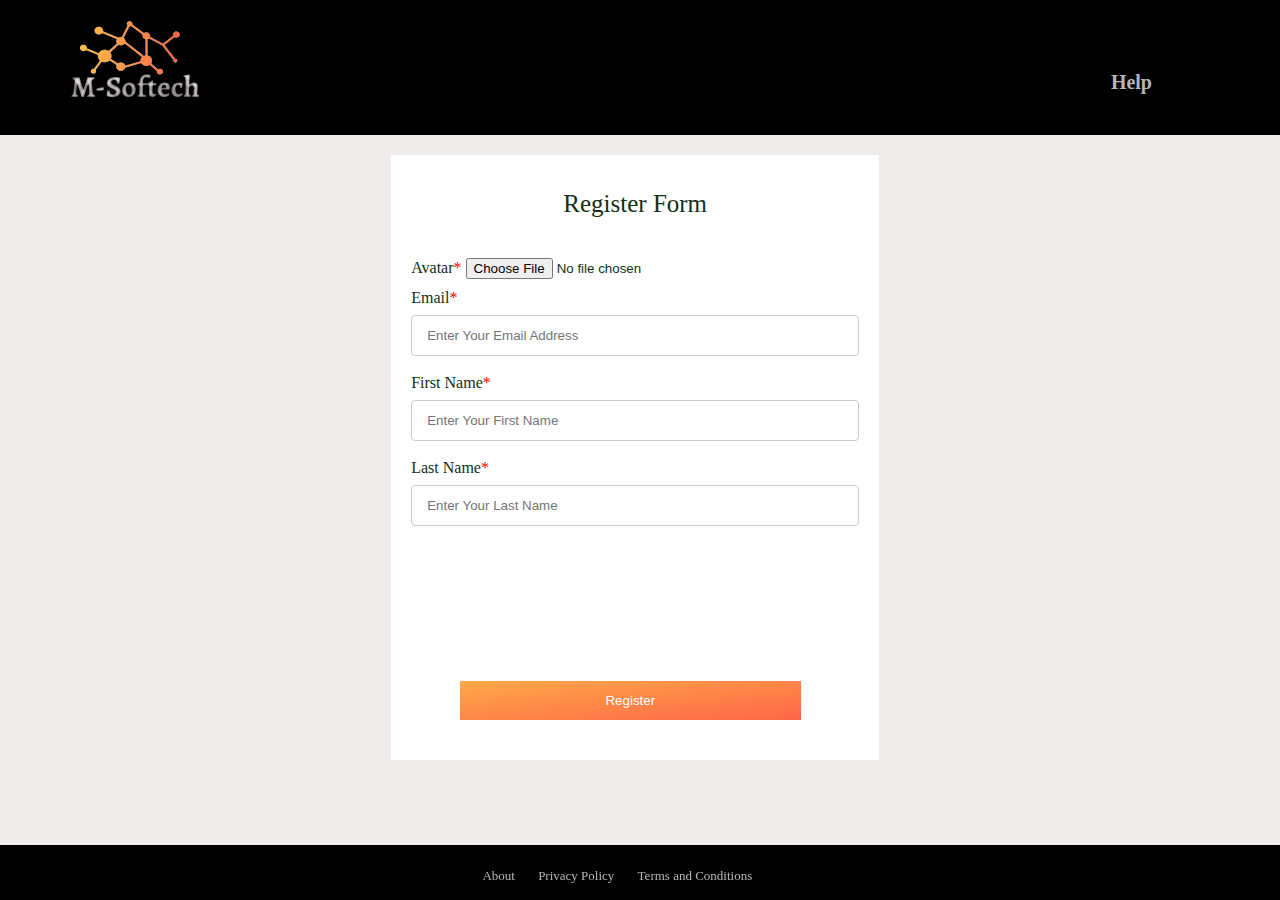
<file: M-SOFTECH_SAMPLE_LOGIN/RegisterPage/register.html>
<!DOCTYPE html>
<html lang="en">

<head>
    <meta charset="UTF-8">
    <meta http-equiv="X-UA-Compatible" content="IE=edge">
    <meta name="viewport" content="width=device-width, initial-scale=1.0">
    <link rel="stylesheet" href="style.css">
    <script src="registerscript.js"></script>
    <title>Register</title>
</head>

<body>
    <header class="header">
        <div class="logo-img"><img src="../assets/images/logo-img.png"></div>
        <h2 class="help">Help</h2>
    </header>
    <div class="register-content">
        <form class="registerform" id="registerform" name="registerform">
            <h3 class="regtitle"> Register Form</h3>
            <div class="fillform" id="fillform">Please Fillup The Form</div>
            <div class="form-cont">
                <label for="avatar">Avatar</label>
                <input type="file" accept="image/*" id="avatarimg" name="avatarimg" onchange="loadFile(event)" required>
                <img class="image" id="output"/>
            </div>
            <div class="form-cont">
                <label for="email">Email</label><span class="errormsg" id="emailError"></span>
                <input type="text" id="email" name="email" placeholder="Enter Your Email Address" onblur="validateEmail()" required>
            </div>
            <div class="form-cont">
                <label for="firstname">First Name</label><span class="errormsg" id="fnameError"></span>
                <input type="text" id="firstname" placeholder="Enter Your First Name" onblur="validateFirstname()" required>
            </div>
            <div class="form-cont">
                <label for="lastname">Last Name</label><span class="errormsg" id="lnameError"></span>
                <input type="text" id="lastname" placeholder="Enter Your Last Name" onblur="validateLastname()" required>
            </div>
            <div class="registerbttn">
            <button type="button" value="Register" onclick="return regform(registerform)" >Register</button>
        </div>
        </form>
    </div>
    <footer class="footer">
        <ul class="footer-list">
            <li>About</li>
            <li>Privacy Policy</li>
            <li>Terms and Conditions</li>
        </ul>    
    </footer>
</body>

</html>
</file>
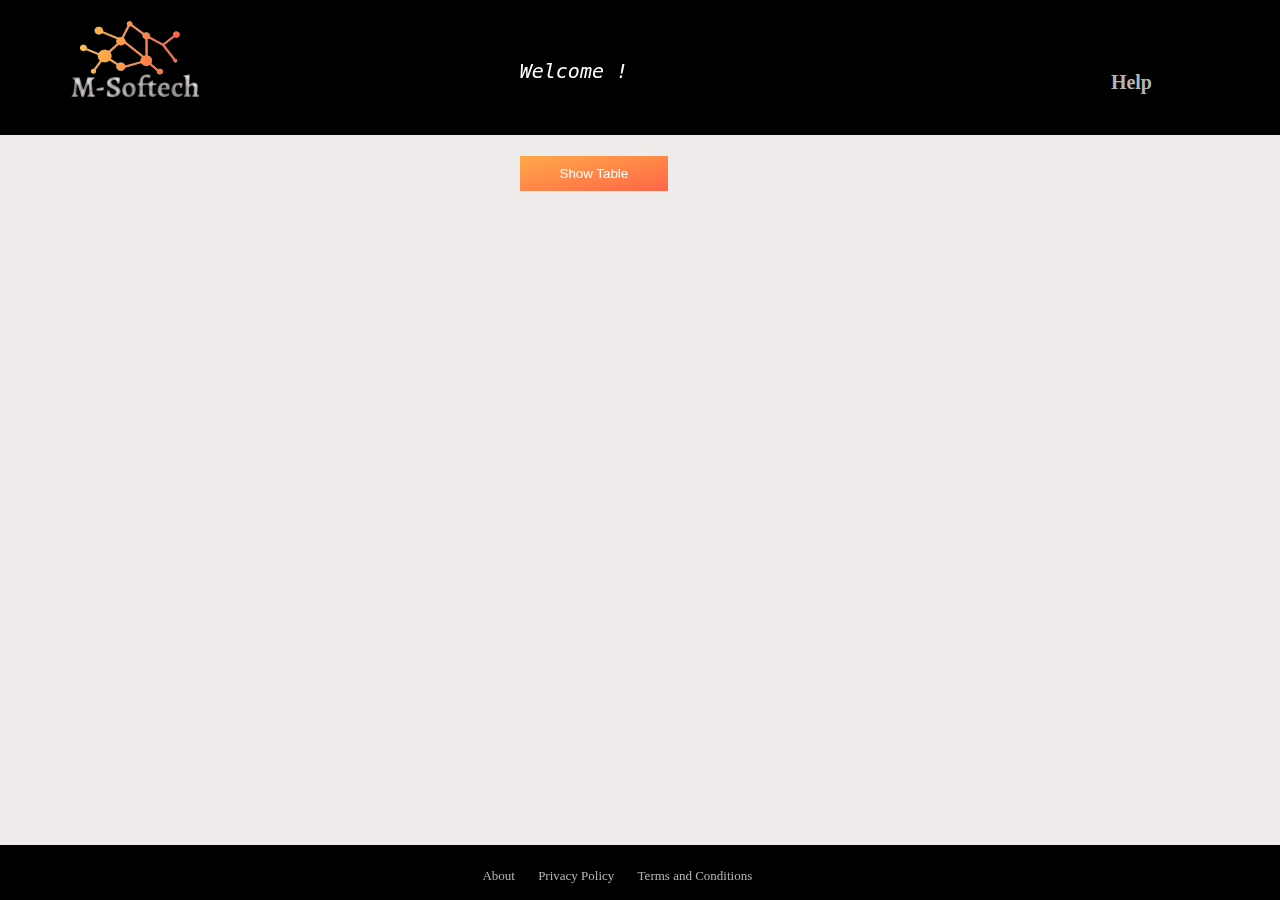
<file: M-SOFTECH_SAMPLE_LOGIN/WelcomePage/target.html>
<!DOCTYPE html>
<html lang="en">

<head>
    <meta charset="UTF-8">
    <meta http-equiv="X-UA-Compatible" content="IE=edge">
    <meta name="viewport" content="width=device-width, initial-scale=1.0">
    <title>Welcome</title>
    <link rel="stylesheet" href="../WelcomePage/style.css">
    <script src="../WelcomePage/script.js"></script>
</head>

<body onload="displayuname();">
    <header class="header">
        <div class="logo-img"><img src="../assets/images/logo-img.png"></div>
        <h2 class="help">Help</h2>
    </header>
    <div class="container">
        <h1 class="welcomepage" id="welcomepage">Welcome <span id="nameatribute"></span> !</h1>
        <br><br>
        <button onclick="getjson()">Show Table</button>
        <div class="table-cont" id="table-cont">
            <table class="jsontable" id="jsontable"></table>
        </div>
    </div>
    <footer class="footer">
        <ul class="footer-list">
            <li>About</li>
            <li>Privacy Policy</li>
            <li>Terms and Conditions</li>
        </ul>    
    </footer>

</body>

</html>
</file>
<file: M-SOFTECH_SAMPLE_LOGIN/RegisterPage/style.css>
body {
  border: 0;
  margin: 0;
  padding: 0;
  background-color: #f1ecec;
}

.header {
  background-color: rgb(0, 0, 0);
  position: fixed;
  height: 15%;
  width: 100%;
  left: 0;
  top: 0;
  font-weight: bold;
}

.logo-img {
  height: 15px;
  width: 15px;
  display: flex;
  align-items: center;
  justify-content: center;
  position: absolute;
  top: 40%;
  left: 10%;
}

.help {
  color: rgb(179, 182, 182);
  float: right;
  font-size: 20px;
  position: absolute;
  top: 40%;
  right: 10%;
}

.register-content {
  width: 100%;
  min-height: 100vh;
  background-size: cover;
  background-position: center;
  padding: 10px 8%;
  background-repeat: no-repeat;
  position: fixed;
}

.regtitle {
  color: rgb(18, 48, 23);
  font-weight: 100;
  font-size: 25px;
  text-align: center;
  padding: 0px 0px 10px 0px;
}

.registerform {
  width: 35%;
  height: 65%;
  display: block;
  margin: 20px 20px;
  padding: 10px 20px;
  background-color: #fff;
  resize: none;
  position: fixed;
  left: 29%;
  top: 15%;
  color: rgb(18, 48, 23);
  font-size: 16px;
  font-weight: 300;
}

input[type=text] {
  width: 100%;
  padding: 12px 15px;
  margin: 8px 0;
  display: inline-block;
  border: 1px solid #ccc;
  border-radius: 4px;
  box-sizing: border-box;
}

button[type=button] {
  align-items: center;
  justify-content: center;
  text-align: center;
  background-color: rgb(236, 42, 8);
  background-image: linear-gradient(to bottom right, #FFA949, #FF6647);
  color: #fff;
  width: 70%;
  padding: 12px 20px;
  border: none;
  cursor: pointer;
  position: absolute;
  left: 14%;
  top: 87%;
}

button[type=button]:hover {
  background-image: linear-gradient(to bottom right, #fa9c30, #f75737);
}

.form-cont {
  padding: 5px 0px;
}

.registerbttn {
  padding: 10px 0px;
}

label::after {
  content: "*";
  color: red;
}

.errormsg {
  font-size: 13px;
  color: red;
  position: absolute;
  left: 20%;
}

.image {
  width: 65px;
  position: absolute;
  top: 15%;
  left: 50%;
}

.fillform {
  display: none;
  color: #e43131;
  position: absolute;
  top: 15%;
  left: 37%;
}

.footer {
  background-color: rgb(0, 0, 0);
  position: fixed;
  padding: 10px 10px 0px 10px;
  bottom: 0;
  width: 100%;
  height: 5%;
}

.footer-list {
  list-style-type: none;
  position: fixed;
  overflow: hidden;
  font-size: 13px;
  left: 33%;
}

.footer-list li {
  display: inline-block;
  margin-left: auto;
  margin-right: auto;
  padding-left: 20px;
  color: rgb(179, 182, 182);
}
</file>
<file: M-SOFTECH_SAMPLE_LOGIN/WelcomePage/style.css>
body {
    border: 0;
    margin: 0;
    padding: 0;
    background-color: #f1ecec;
}

.header {
    background-color: rgb(0, 0, 0);
    position: fixed;
    height: 15%;
    width: 100%;
    left: 0;
    top: 0;
    font-weight: bold;
}

.logo-img {
    height: 15px;
    width: 15px;
    display: flex;
    align-items: center;
    justify-content: center;
    position: absolute;
    top: 40%;
    left: 10%;
}

.help {
    color: rgb(179, 182, 182);
    float: right;
    font-size: 20px;
    position: absolute;
    top: 40%;
    right: 10%;
}

.container {
    width: 100%;
    min-height: 100vh;
    background-size: cover;
    background-position: center;
    padding: 10px 8%;
    background-repeat: no-repeat;
    position: fixed;
}

.welcomepage {
    font-family: monospace;
    color: #fff;
    position: absolute;
    top: 5%;
    left: 35%;
    text-align: center;
    font-size: 20px;
    font-weight: 400;
    font-style: oblique;
}

.table-cont {
    display: none;
    width: 30%;
    position: absolute;
    left: 25%;
    top: 23%;
    padding: 10px 11px 10px 10px;
}

button{
    position: absolute;
    top: 17%;
    align-items: center;
    justify-content: center;
    text-align: center;
    background-color: rgb(236, 42, 8);
    background-image: linear-gradient(to bottom right, #FFA949, #FF6647);
    color: #fff;
    width: 10%;
    padding: 10px 10px;
    border: none;
    cursor: pointer;
    position: absolute;
    left: 35%;
   
}

button:hover{
    box-shadow: 1px 2px 4px #FF6647;
}

table {
    font-family: monospace;
    border-collapse: collapse;
    width: 50%;
    height: 50%;
    box-shadow: 1px 2px 10px #fff;
    position: absolute;
    margin-top: auto;
    margin-left: auto;
    margin-right: auto;
    margin-bottom: auto;
}

td,
th {
    border-width: 1px;
    border-color: #dddddd;
    border-bottom-style: solid;
    border-top:none ;
    border-left:none ;
    border-right: none;
    text-align: left;
    padding: 8px 15px 8px 15px;
    color:#030303;
}

th{
    text-align: center;
}

td img {
    display: block;
    margin-left: auto;
    margin-right: auto;
    width: 61%;
}

tr:nth-child(even){
    /* background-color: rgb(236, 42, 8); */
    background-image: linear-gradient(to bottom right, #ffaa49a2, #ff6647a2);
}

tr:nth-child(even):hover{
    box-shadow: 1px 2px 8px #FF6647;
}

tr:nth-child(odd){
    /* background-color: rgba(216, 208, 197, 0.822); */
    background-image: linear-gradient(to bottom right, #7c7975a2, #cec7c6a2);
}

tr:nth-child(odd):hover{
    box-shadow: 1px 2px 8px #7e7877;
}

.higlight{
    background-color: #F1ECEC;
    /* background-image: linear-gradient(to bottom right, #ffffffa2, #696665a2); */
    box-shadow: 1px 2px 8px #0f0f0ff3;
}

.footer {
    background-color: rgb(0, 0, 0);
    position: fixed;
    padding: 10px 10px 0px 10px;
    bottom: 0;
    width: 100%;
    height: 5%;
}

.footer-list {
    list-style-type: none;
    position: fixed;
    overflow: hidden;
    font-size: 13px;
    left: 33%;
}

.footer-list li {
    display: inline-block;
    margin-left: auto;
    margin-right: auto;
    padding-left: 20px;
    color: rgb(179, 182, 182);
}
</file>
